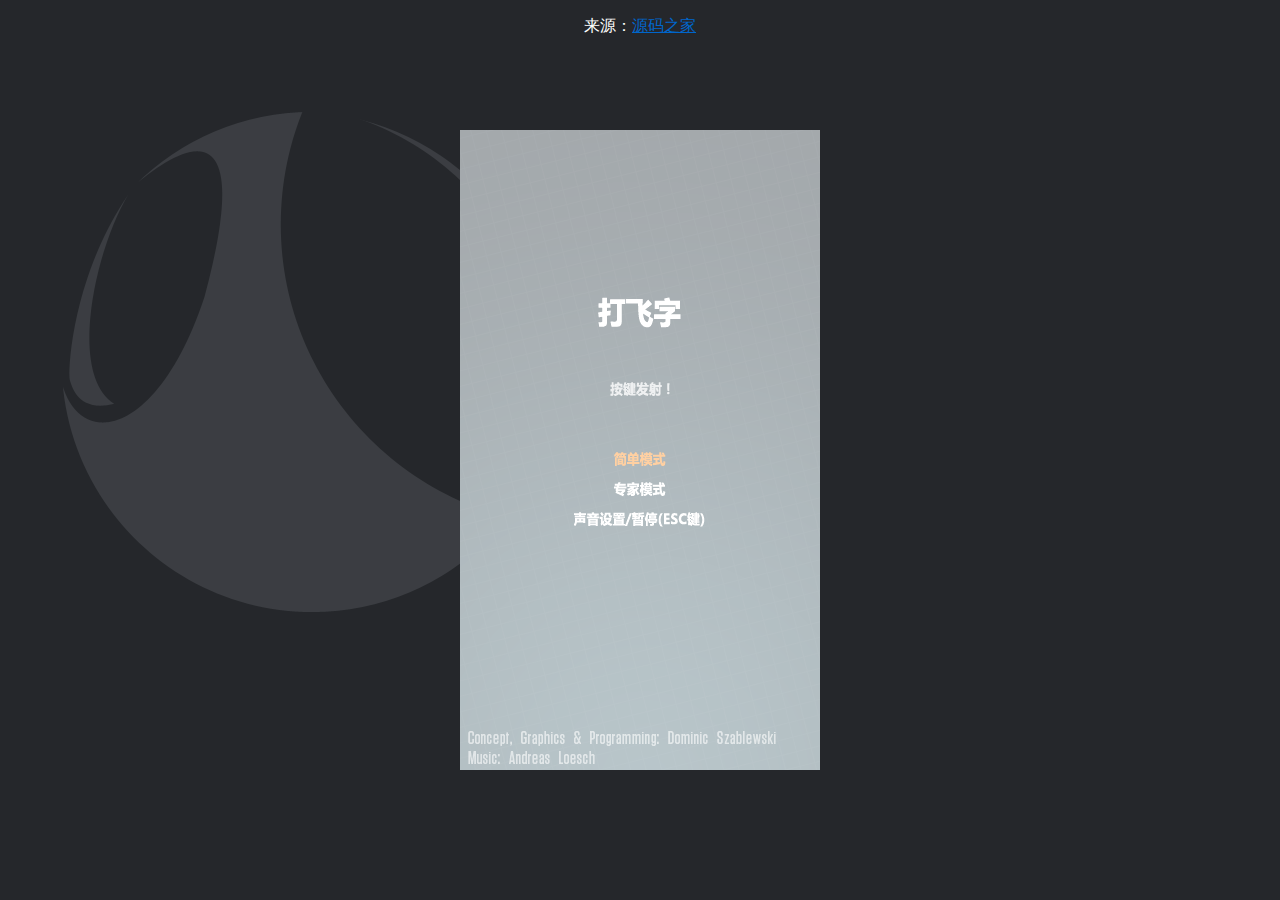
<file: node服务器 - 副本3.0(游戏版)/public/HTML/main.html>
<!DOCTYPE html PUBLIC "-//W3C//DTD XHTML 1.0 Transitional//EN" "http://www.w3.org/TR/xhtml1/DTD/xhtml1-transitional.dtd">
<html xmlns="http://www.w3.org/1999/xhtml">
<head>
<meta http-equiv="Content-Type" content="text/html; charset=utf-8" />
<title>HTML5打字练习游戏 - 源码之家</title>


<style type="text/css">
html,body{background-color:#25272b;background-image:url(phobos.png);background-position:54px 105px;background-attachment:fixed;background-repeat:no-repeat;color:#fff;font-family:helvetica,arial,sans-serif;margin:0;padding:0;font-size:12pt}
a{color:#06c}
img{border:0}


#canvas{border:1pxsolid #555;position:absolute;left:0;top:0;width:360px;height:640px;background-color:#000}
#game{position:absolute;left:0;right:0;top:0;bottom:0;margin:auto;width:360px;height:640px}
#nocanvas{width:360px;margin:150px auto}

#ad{width:160px;height:600px;position:absolute;left:32px;top:0;bottom:0;margin:auto}
#overlay{position:absolute;left:0;right:0;top:0;bottom:0;background-color:#222;background-color:rgba(0,0,0,0.8);text-align:center}
</style>


<script type="text/javascript" src="ztype.js"></script>
<script type="text/javascript">
window.initGame=function(){
	document.getElementById('ad').style.display='block';
	var overlay=document.getElementById('overlay');
	if(overlay){
		overlay.style.display='none';
	}
	ig.module('start').requires('game.main').defines(function(){
		ZType.startGame();
	});
	return false;
}
</script>

</head>
<body>

<div id="ad" style="display: block;"></div>

<div id="game"> 

	<canvas style="cursor: auto;" height="640" width="360" id="canvas">
	<div id="nocanvas"> 想玩这款游戏？你需要有个不错的浏览器，比如 <a href="http://www.google.com/chrome">谷歌浏览器</a>, <a href="http://www.mozilla.com/firefox/">火狐浏览器</a>， <a href="http://www.opera.com/">Opera浏览器</a>, 或 <a href="http://www.apple.com/safari/">Safari浏览器</a>.</div>
	</canvas>

</div>

<script type="text/javascript">window.initGame();</script>
<div style="text-align:center;">
<p>来源：<a href="http://www.mycodes.net/" target="_blank">源码之家</a></p>
</div>
</body>
</html>
</file>
